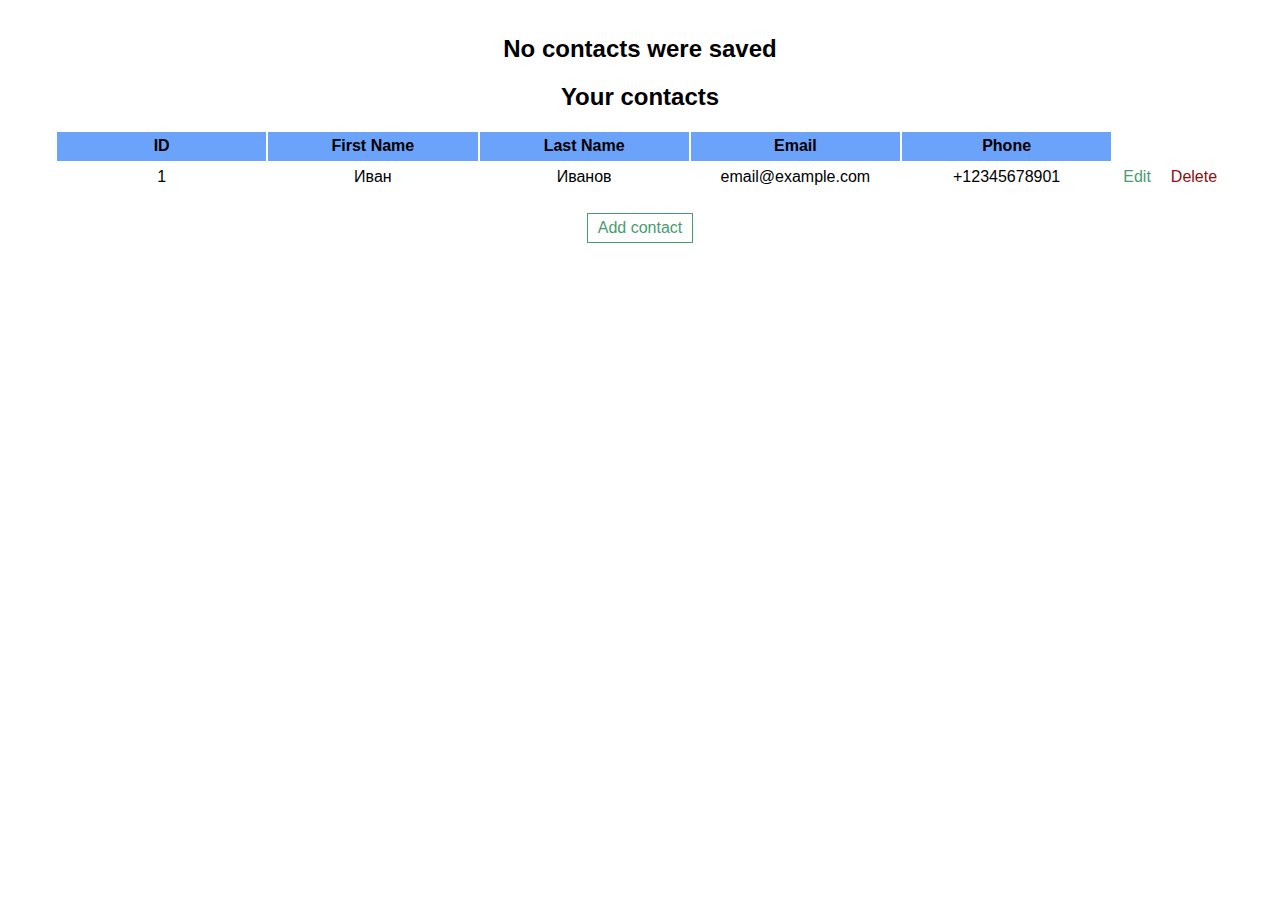
<file: src/main/resources/templates/index.html>
<!DOCTYPE html>
<html lang="en" xmlns:th="http://www.thymeleaf.org">

<head>
  <meta charset="UTF-8">
  <meta name="viewport" content="width=device-width, initial-scale=1.0">
  <meta http-equiv="X-UA-Compatible" content="IE=Edge">
  <title>Contacts Manager</title>
  <link rel="stylesheet" th:href="@{/normalize.css}" href="../static/normalize.css">
  <link rel="stylesheet" th:href="@{/style.css}" href="../static/style.css">
</head>

<body>
  <header th:replace="~{/fragments/header_fragment :: header}"></header>

  <main class="main">
    <section class="contacts-section section-offset">
      <div class="container contacts-container flex">
        <h2 class="no-contacts" th:if="${contacts.size() == 0}">No contacts were saved</h2>

        <table class="table" th:if="${contacts.size() > 0}">
          <caption class="table-caption">
            Your contacts
          </caption>

          <thead>
            <tr class="head-row">
              <th class="table-item">
                ID
              </th>
              <th class="table-item">
                First Name
              </th>
              <th class="table-item">
                Last Name
              </th>
              <th class="table-item">
                Email
              </th>
              <th class="table-item">
                Phone
              </th>
            </tr>
          </thead>

          <tbody>
            <tr class="body-row" th:each="contact : ${contacts}">
              <td class="table-item" th:text="${contact.id}">
                1
              </td>
              <td class="table-item" th:text="${contact.firstName}">
                Иван
              </td>
              <td class="table-item" th:text="${contact.lastName}">
                Иванов
              </td>
              <td class="table-item" th:text="${contact.email}">
                <a th:href="@{mailto:{email}(email=${contact.email})}" href="mailto:email@example.com">email@example.com</a>
              </td>
              <td class="table-item" th:text="${contact.phone}">
                <a th:href="@{tel:{phone}(phone=${contact.phone})}" href="tel:+12345678901">+12345678901</a>
              </td>
              <td class="table-links">
                <div class="links-container flex">
                  <a class="table-link edit-link" th:href="@{/contact/edit/{id}(id=${contact.id})}" href="edit.html">Edit</a>
                  <a class="table-link delete-link" th:href="@{/contact/delete/{id}(id=${contact.id})}" href="#">Delete</a>
                </div>
              </td>
            </tr>
          </tbody>
        </table>

        <a class="add-link" th:href="@{/contact/edit}" href="edit.html">
          <input class="button green-button" type="button" value="Add contact">
        </a>
      </div>
    </section>
  </main>
</body>

</html>
</file>
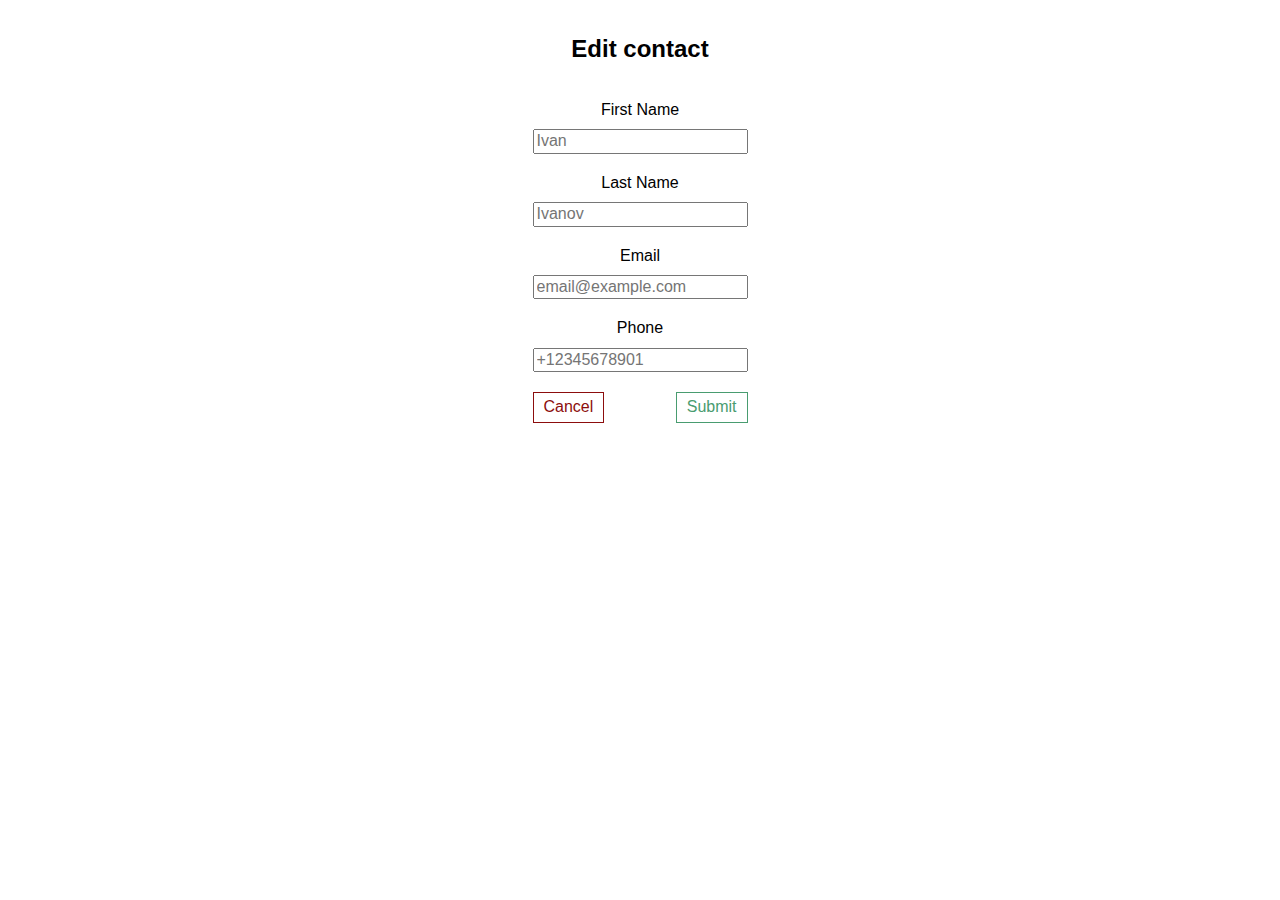
<file: src/main/resources/templates/edit.html>
<!DOCTYPE html>
<html lang="en" xmlns:th="http://www.thymeleaf.org">

<head>
  <meta charset="UTF-8">
  <meta name="viewport" content="width=device-width, initial-scale=1.0">
  <meta http-equiv="X-UA-Compatible" content="IE=Edge">
  <title>Edit Contact</title>
  <link rel="stylesheet" th:href="@{/normalize.css}" href="../static/normalize.css">
  <link rel="stylesheet" th:href="@{/style.css}" href="../static/style.css">
</head>

<body>
  <header th:replace="~{/fragments/header_fragment :: header}"></header>

  <main>
    <section class="edit-section section-offset">
      <div class="container edit-container flex">
        <h2 class="edit-title">
          Edit contact
        </h2>

        <form class="edit-form flex" th:action="@{/contact/update}" action="#" method="post">
          <fieldset class="fieldset flex">
            <legend class="hidden">
              Contact data
            </legend>

            <input id="id" type="hidden" name="id" th:value="${contact.id}">

            <label class="label" for="firstName">First Name</label>
            <input id="firstName" class="input" type="text" name="firstName" required maxlength="50" placeholder="Ivan" th:value="${contact.firstName}">

            <label class="label" for="lastName">Last Name</label>
            <input id="lastName" class="input" type="text" name="lastName" required maxlength="50" placeholder="Ivanov" th:value="${contact.lastName}">

            <label class="label" for="email">Email</label>
            <input id="email" class="input" type="email" name="email" required maxlength="50" placeholder="email@example.com" th:value="${contact.email}">

            <label class="label" for="phone">Phone</label>
            <input id="phone" class="input" type="tel" name="phone" required maxlength="12" placeholder="+12345678901" th:value="${contact.phone}">
          </fieldset>

          <div class="button-container flex">
            <a th:href="@{/}" href="index.html">
              <input class="button red-button" type="button" value="Cancel">
            </a>
            <button class="button green-button" type="submit">Submit</button>
          </div>
        </form>
      </div>
    </section>
  </main>
</body>

</html>
</file>
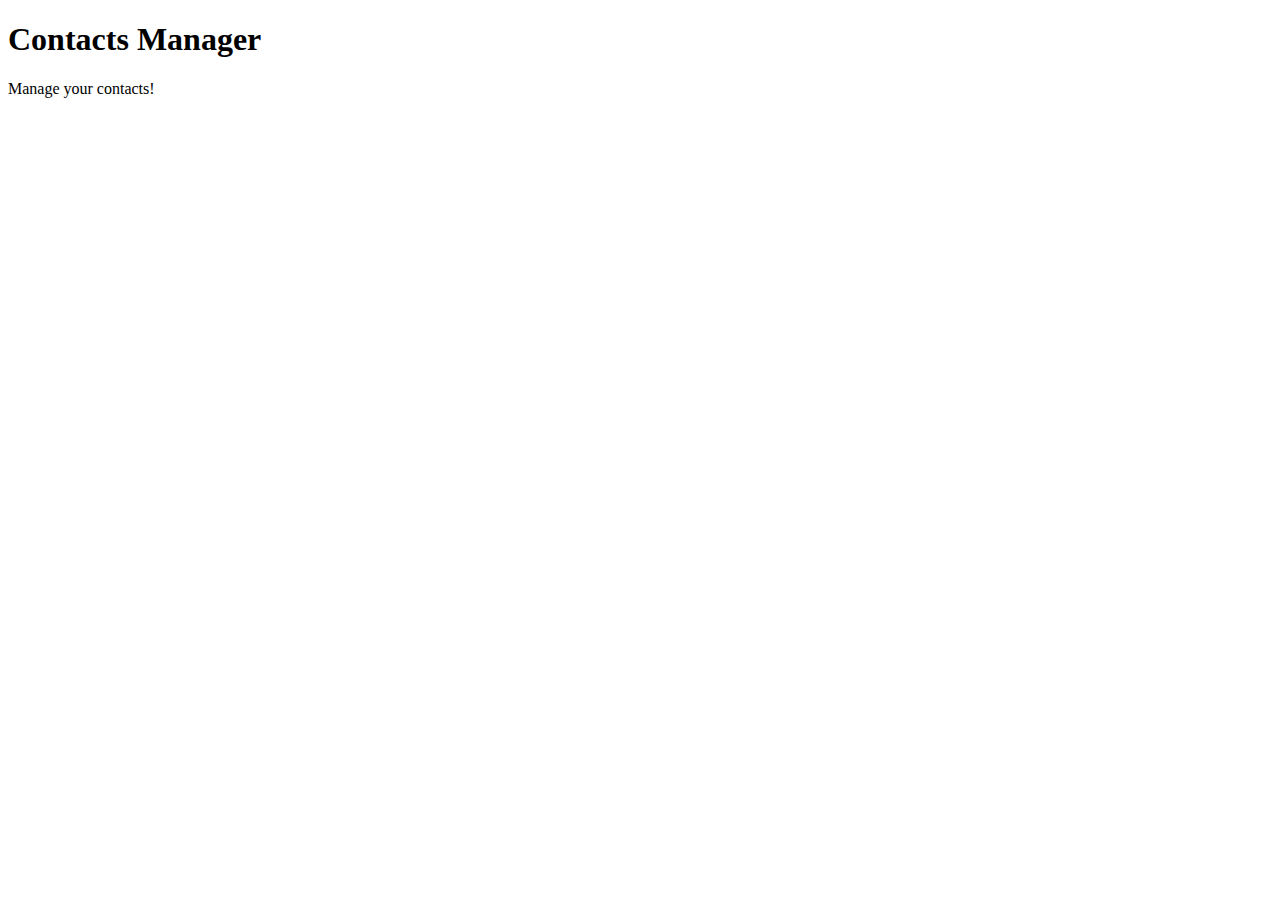
<file: src/main/resources/templates/fragments/header_fragment.html>
<!DOCTYPE html>
<html lang="en" xmlns:th="http://www.thymeleaf.org">

<body>
  <header class="header" th:fragment="header">
    <div class="container header-container">
      <h1 class="header-title">
        Contacts Manager
      </h1>

      <p class="header-text">
        Manage your contacts!
      </p>
    </div>
  </header>
</body>

</html>
</file>
<file: src/main/resources/static/style.css>
/* global */
html {
  box-sizing: border-box;
}

*,
*::before,
*::after {
  box-sizing: inherit;
}

a {
  color: inherit;
  text-decoration: none;
  cursor: pointer;
}

body {
  font-family: 'font', sans-serif;
}

.container {
  width: 1170px;
  margin: 0 auto;
}

.section-offset {
  padding-top: 35px;
  padding-bottom: 35px;
}

.button {
  border: 1px solid #000;
  padding: 5px 10px;
  background-color: transparent;
  cursor: pointer;
}

.red-button {
  border-color: #8c0d0d;
  color: #8c0d0d;
}

.green-button {
  border-color: #499c70;
  color: #499c70;
}

.flex {
  display: flex;
}

/* header */
.header {
  padding-top: 35px;
  padding-bottom: 35px;
}

.header-container {
  padding: 20px 0;
  text-align: center;
  background-color: #6ba2fa;
}

.header-title {
  margin: 0;
  margin-bottom: 20px;
}

.header-text {
  margin: 0;
}

/* contacts */
.contacts-container {
  flex-direction: column;
  justify-content: center;
}

.no-contacts {
  margin: 0;
  margin-bottom: 20px;
  text-align: center;
}

.table {
  margin-bottom: 20px;
}

.table-caption {
  margin-bottom: 20px;
  font-size: 24px;
  font-weight: 700;
}

.head-row {
  background-color: #6ba2fa;
}

.body-row:nth-child(even) {
  background-color: #b4cffa;
}

.table-item {
  padding: 5px 10px;
  min-width: 200px;
  text-align: center;
  word-break: break-all;
}

.table-links {
  padding-left: 10px;
  background-color: #fff;
}

.edit-link {
  color: #499c70;
}

.delete-link {
  color: #8c0d0d;
}

.table-link:not(:last-child) {
  margin-right: 20px;
}

.add-link {
  align-self: center;
}

/* edit */
.edit-container {
  flex-direction: column;
  align-items: center;
}

.edit-title {
  margin: 0;
  margin-bottom: 20px;
}

.edit-form {
  flex-direction: column;
}

.fieldset {
  flex-direction: column;
  align-items: center;
  padding: 0;
  margin: 0;
  margin-bottom: 20px;
  border: none;
}

.input:not(:last-child) {
  margin-bottom: 20px;
}

.label {
  margin-bottom: 10px;
}

.button-container {
  justify-content: space-between;
}

.hidden {
  color: transparent;
}
</file>
